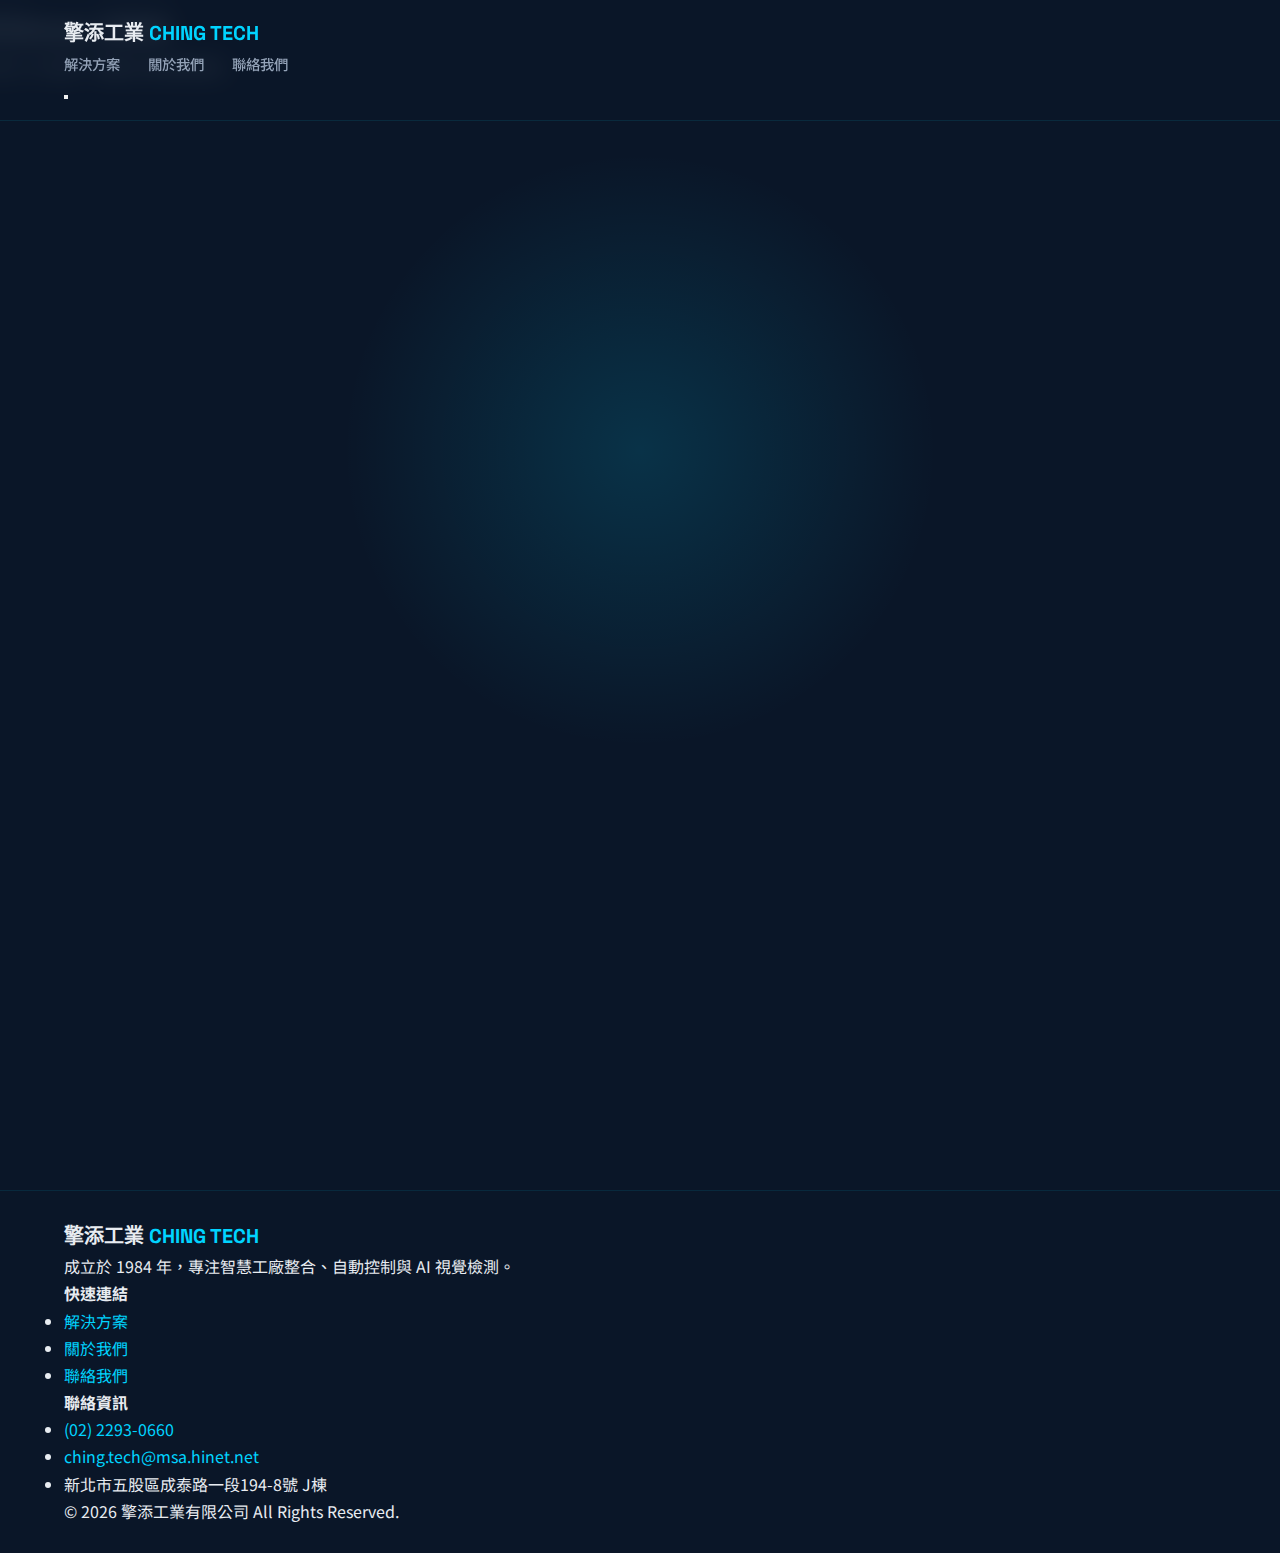
<file: about.html>
<!DOCTYPE html>
<html lang="zh-TW">
<head>
<meta charset="UTF-8">
<meta name="viewport" content="width=device-width,initial-scale=1">
<title>關於擎添 — 擎添工業 CHING TECH</title>
<link rel="preconnect" href="https://fonts.googleapis.com">
<link rel="preconnect" href="https://fonts.gstatic.com" crossorigin>
<link href="https://fonts.googleapis.com/css2?family=Inter:wght@400;500;600;700&family=Noto+Sans+TC:wght@400;500;700&family=Space+Grotesk:wght@500;700&display=swap" rel="stylesheet">
<link rel="stylesheet" href="css/style.css">
</head>
<body>

<nav class="navbar">
  <div class="container">
    <a href="index.html" class="nav-logo">擎添工業 <span>CHING TECH</span></a>
    <ul class="nav-links">
      <li><a href="solutions.html">解決方案</a></li>
      <li><a href="about.html">關於我們</a></li>
      <li><a href="contact.html">聯絡我們</a></li>
    </ul>
    <button class="nav-toggle" aria-label="選單"><span></span><span></span><span></span></button>
  </div>
</nav>

<section class="page-hero">
  <div class="hero-bg"></div>
  <div class="hero-grid"></div>
  <div class="hero-glow hero-glow-1"></div>
  <h1>Since <em style="color:var(--accent);font-style:normal">1984</em></h1>
  <p>四十年深耕，驅動台灣智慧製造</p>
</section>

<section>
  <div class="container">
    <div class="story reveal">
      <h2 style="text-align:center;margin-bottom:32px">品牌故事</h2>
      <p>擎添工業有限公司成立於1984年，提供機械及其他製造商之產業機械自動控制與自動電氣生產等客製化服務，並致力於電腦監控系統與電腦自動控制，並整合機械手臂與無人搬運系統，搭配電腦數據分析，協助客戶建立工業4.0所述之智慧工廠。</p>
    </div>
  </div>
</section>

<section>
  <div class="container">
    <div class="section-title reveal"><h2>發展歷程</h2></div>
    <div class="timeline">
      <div class="timeline-item reveal">
        <div class="timeline-dot"></div>
        <div class="timeline-content"><h3>1984</h3><p>擎添工業成立，專注產業機械自動控制</p></div>
      </div>
      <div class="timeline-item reveal">
        <div class="timeline-dot"></div>
        <div class="timeline-content"><h3>系統整合</h3><p>跨入電控系統、PLC、SCADA 整合服務</p></div>
      </div>
      <div class="timeline-item reveal">
        <div class="timeline-dot"></div>
        <div class="timeline-content"><h3>AGV 無人搬運</h3><p>導入自動導引車與智慧物流系統</p></div>
      </div>
      <div class="timeline-item reveal">
        <div class="timeline-dot"></div>
        <div class="timeline-content"><h3>MeterEye AI 視覺</h3><p>自主研發 AI 驅動的視覺檢測系統</p></div>
      </div>
      <div class="timeline-item reveal">
        <div class="timeline-dot"></div>
        <div class="timeline-content"><h3>智慧工廠</h3><p>整合六大方案，協助客戶邁向工業 4.0</p></div>
      </div>
    </div>
  </div>
</section>

<section>
  <div class="container">
    <div class="section-title reveal"><h2>核心價值</h2></div>
    <div class="values-grid">
      <div class="value-card reveal"><div class="value-icon">🎯</div><h3>精準</h3><p>精密的工程品質，確保每一個環節的可靠性</p></div>
      <div class="value-card reveal"><div class="value-icon">🧠</div><h3>智慧</h3><p>以 AI 與數據驅動，持續提升智慧化水準</p></div>
      <div class="value-card reveal"><div class="value-icon">🤝</div><h3>信賴</h3><p>四十年的專業累積，贏得客戶長期信賴</p></div>
      <div class="value-card reveal"><div class="value-icon">🚀</div><h3>前瞻</h3><p>洞察產業趨勢，引領智慧製造未來</p></div>
    </div>
  </div>
</section>

<section class="cta-banner">
  <div class="container reveal">
    <h2>想了解更多？</h2>
    <p>歡迎與我們聯絡，共同探討智慧製造的可能性</p>
    <a href="contact.html" class="btn btn-primary">聯絡我們</a>
  </div>
</section>

<footer class="footer">
  <div class="container">
    <div class="footer-grid">
      <div class="footer-brand">
        <div class="nav-logo">擎添工業 <span>CHING TECH</span></div>
        <p>成立於 1984 年，專注智慧工廠整合、自動控制與 AI 視覺檢測。</p>
      </div>
      <div><h4>快速連結</h4><ul><li><a href="solutions.html">解決方案</a></li><li><a href="about.html">關於我們</a></li><li><a href="contact.html">聯絡我們</a></li></ul></div>
      <div><h4>聯絡資訊</h4><ul><li><a href="tel:0222930660">(02) 2293-0660</a></li><li><a href="mailto:ching.tech@msa.hinet.net">ching.tech@msa.hinet.net</a></li><li>新北市五股區成泰路一段194-8號 J棟</li></ul></div>
    </div>
    <div class="footer-bottom">© 2026 擎添工業有限公司 All Rights Reserved.</div>
  </div>
</footer>
<script src="js/main.js"></script>
</body>
</html>
</file>
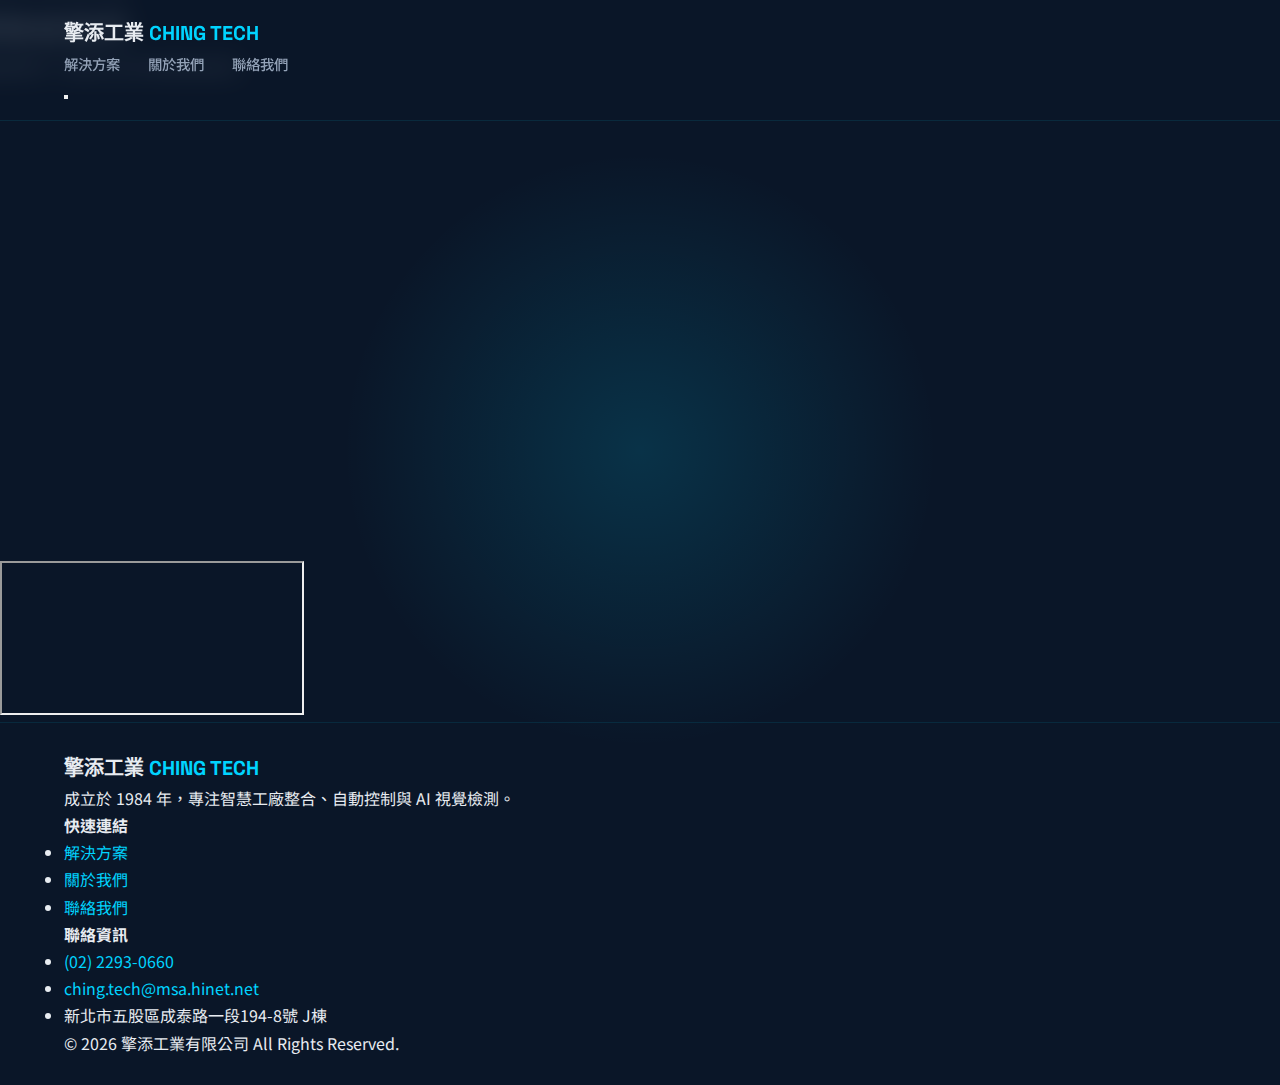
<file: contact.html>
<!DOCTYPE html>
<html lang="zh-TW">
<head>
<meta charset="UTF-8">
<meta name="viewport" content="width=device-width,initial-scale=1">
<title>聯絡我們 — 擎添工業 CHING TECH</title>
<link rel="preconnect" href="https://fonts.googleapis.com">
<link rel="preconnect" href="https://fonts.gstatic.com" crossorigin>
<link href="https://fonts.googleapis.com/css2?family=Inter:wght@400;500;600;700&family=Noto+Sans+TC:wght@400;500;700&family=Space+Grotesk:wght@500;700&display=swap" rel="stylesheet">
<link rel="stylesheet" href="css/style.css">
</head>
<body>

<nav class="navbar">
  <div class="container">
    <a href="index.html" class="nav-logo">擎添工業 <span>CHING TECH</span></a>
    <ul class="nav-links">
      <li><a href="solutions.html">解決方案</a></li>
      <li><a href="about.html">關於我們</a></li>
      <li><a href="contact.html">聯絡我們</a></li>
    </ul>
    <button class="nav-toggle" aria-label="選單"><span></span><span></span><span></span></button>
  </div>
</nav>

<section class="page-hero">
  <div class="hero-bg"></div>
  <div class="hero-grid"></div>
  <div class="hero-glow hero-glow-1"></div>
  <h1>聯絡我們</h1>
  <p>讓我們一起探討您的智慧製造需求</p>
</section>

<section>
  <div class="container">
    <div class="contact-grid">
      <div class="contact-info reveal">
        <h2>擎添工業有限公司</h2>
        <div class="info-item">
          <div class="info-icon">📍</div>
          <div><h4>地址</h4><p>新北市五股區成泰路一段194-8號 J棟</p></div>
        </div>
        <div class="info-item">
          <div class="info-icon">📞</div>
          <div><h4>電話</h4><p><a href="tel:0222930660">(02) 2293-0660</a></p></div>
        </div>
        <div class="info-item">
          <div class="info-icon">📠</div>
          <div><h4>傳真</h4><p>(02) 2293-0661</p></div>
        </div>
        <div class="info-item">
          <div class="info-icon">✉️</div>
          <div><h4>Email</h4><p><a href="mailto:ching.tech@msa.hinet.net">ching.tech@msa.hinet.net</a></p></div>
        </div>
      </div>
      <div class="contact-form reveal">
        <h2>需求諮詢</h2>
        <form action="" method="POST">
          <div class="form-group"><label for="name">姓名 *</label><input type="text" id="name" name="name" required></div>
          <div class="form-group"><label for="company">公司名稱</label><input type="text" id="company" name="company"></div>
          <div class="form-group"><label for="phone">電話</label><input type="tel" id="phone" name="phone"></div>
          <div class="form-group"><label for="email">Email *</label><input type="email" id="email" name="email" required></div>
          <div class="form-group">
            <label for="service">需求類型</label>
            <select id="service" name="service">
              <option value="">請選擇</option>
              <option>智慧工廠整合</option>
              <option>系統整合</option>
              <option>AGV 無人搬運</option>
              <option>機器手臂應用</option>
              <option>MeterEye AI 視覺</option>
              <option>MES / WMS</option>
              <option>其他</option>
            </select>
          </div>
          <div class="form-group"><label for="msg">留言</label><textarea id="msg" name="message" rows="5"></textarea></div>
          <button type="submit" class="btn btn-primary" style="width:100%">送出諮詢</button>
        </form>
      </div>
    </div>
  </div>
</section>

<section class="map-section">
  <iframe src="https://www.google.com/maps/embed?pb=!1m18!1m12!1m3!1d3614.5!2d121.4377!3d25.0833!2m3!1f0!2f0!3f0!3m2!1i1024!2i768!4f13.1!3m3!1m2!1s0x3442a7a7a7a7a7a7%3A0x0!2zMjXCsDA0JzU5LjkiTiAxMjHCsDI2JzE1LjciRQ!5e0!3m2!1szh-TW!2stw!4v1700000000000!5m2!1szh-TW!2stw" loading="lazy" referrerpolicy="no-referrer-when-downgrade"></iframe>
</section>

<footer class="footer">
  <div class="container">
    <div class="footer-grid">
      <div class="footer-brand">
        <div class="nav-logo">擎添工業 <span>CHING TECH</span></div>
        <p>成立於 1984 年，專注智慧工廠整合、自動控制與 AI 視覺檢測。</p>
      </div>
      <div><h4>快速連結</h4><ul><li><a href="solutions.html">解決方案</a></li><li><a href="about.html">關於我們</a></li><li><a href="contact.html">聯絡我們</a></li></ul></div>
      <div><h4>聯絡資訊</h4><ul><li><a href="tel:0222930660">(02) 2293-0660</a></li><li><a href="mailto:ching.tech@msa.hinet.net">ching.tech@msa.hinet.net</a></li><li>新北市五股區成泰路一段194-8號 J棟</li></ul></div>
    </div>
    <div class="footer-bottom">© 2026 擎添工業有限公司 All Rights Reserved.</div>
  </div>
</footer>
<script src="js/main.js"></script>
</body>
</html>
</file>
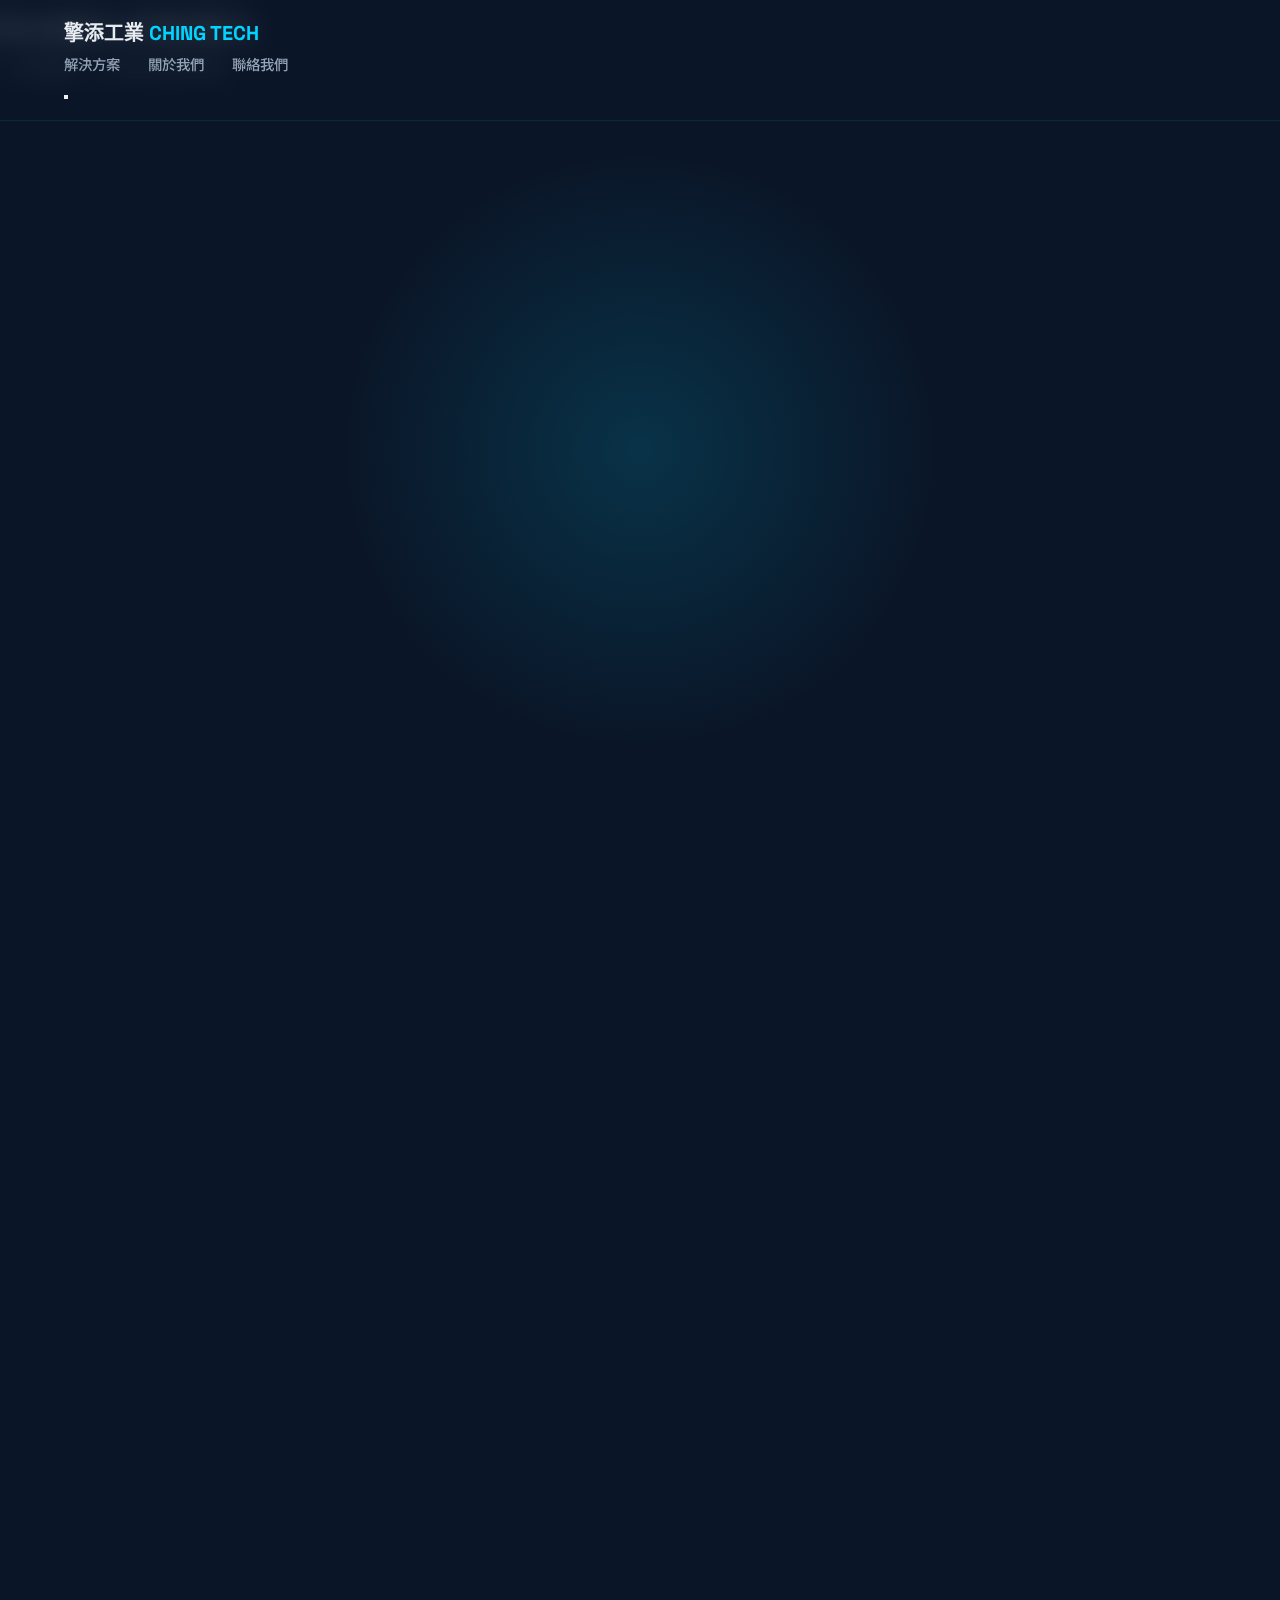
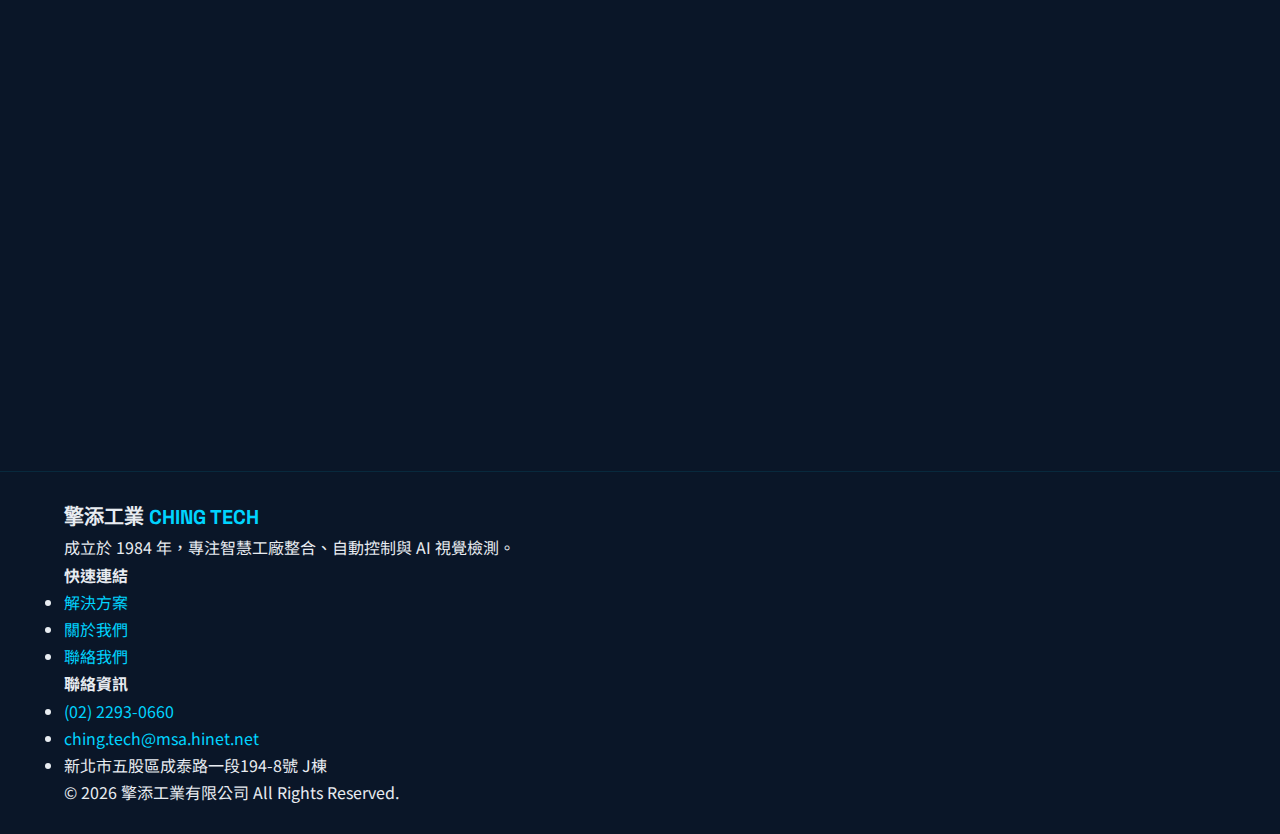
<file: solutions.html>
<!DOCTYPE html>
<html lang="zh-TW">
<head>
<meta charset="UTF-8">
<meta name="viewport" content="width=device-width,initial-scale=1">
<title>解決方案 — 擎添工業 CHING TECH</title>
<link rel="preconnect" href="https://fonts.googleapis.com">
<link rel="preconnect" href="https://fonts.gstatic.com" crossorigin>
<link href="https://fonts.googleapis.com/css2?family=Inter:wght@400;500;600;700&family=Noto+Sans+TC:wght@400;500;700&family=Space+Grotesk:wght@500;700&display=swap" rel="stylesheet">
<link rel="stylesheet" href="css/style.css">
</head>
<body>

<nav class="navbar">
  <div class="container">
    <a href="index.html" class="nav-logo">擎添工業 <span>CHING TECH</span></a>
    <ul class="nav-links">
      <li><a href="solutions.html">解決方案</a></li>
      <li><a href="about.html">關於我們</a></li>
      <li><a href="contact.html">聯絡我們</a></li>
    </ul>
    <button class="nav-toggle" aria-label="選單"><span></span><span></span><span></span></button>
  </div>
</nav>

<section class="page-hero">
  <div class="hero-bg"></div>
  <div class="hero-grid"></div>
  <div class="hero-glow hero-glow-1"></div>
  <h1>從自動化到智慧化</h1>
  <p>一站式整合，六大核心解決方案</p>
</section>

<div class="solution-detail" id="smart-factory">
  <div class="container">
    <div class="solution-img reveal">🏭</div>
    <div class="solution-info reveal">
      <h2>智慧工廠整合</h2>
      <p>以工業 4.0 為藍圖，從規劃、設計到建置，為您打造完整的智慧產線。</p>
      <ul>
        <li>整體產線規劃與動線設計</li>
        <li>設備聯網與數據採集</li>
        <li>數位雙胞胎模擬</li>
        <li>即時戰情室與可視化儀表板</li>
      </ul>
    </div>
  </div>
</div>

<div class="solution-detail" id="system-integration">
  <div class="container">
    <div class="solution-img reveal">⚡</div>
    <div class="solution-info reveal">
      <h2>系統整合</h2>
      <p>整合電控系統、PLC 程式設計與 SCADA 監控，實現高效自動化生產。</p>
      <ul>
        <li>PLC 程式設計與調試</li>
        <li>SCADA 監控系統建置</li>
        <li>電控盤設計與配線</li>
        <li>通訊協定整合（Modbus / OPC UA）</li>
      </ul>
    </div>
  </div>
</div>

<div class="solution-detail" id="agv">
  <div class="container">
    <div class="solution-img reveal">🚛</div>
    <div class="solution-info reveal">
      <h2>AGV 無人搬運</h2>
      <p>自動導引車搭配智慧調度系統，優化廠內物流與搬運效率。</p>
      <ul>
        <li>多種導航方式（磁條 / 雷射 / SLAM）</li>
        <li>智慧調度與路徑規劃</li>
        <li>與產線設備無縫對接</li>
        <li>即時監控與異常告警</li>
      </ul>
    </div>
  </div>
</div>

<div class="solution-detail" id="robot-arm">
  <div class="container">
    <div class="solution-img reveal">🤖</div>
    <div class="solution-info reveal">
      <h2>機器手臂應用</h2>
      <p>整合 KUKA 等品牌工業機器手臂，實現自動化搬運、組裝與加工。</p>
      <ul>
        <li>取放、組裝、焊接、塗膠應用</li>
        <li>機器手臂程式設計與教導</li>
        <li>末端效應器客製設計</li>
        <li>人機協作安全規劃</li>
      </ul>
    </div>
  </div>
</div>

<div class="solution-detail" id="metereye">
  <div class="container">
    <div class="solution-img reveal">👁️</div>
    <div class="solution-info reveal">
      <h2>MeterEye AI 視覺</h2>
      <p>AI 驅動的指示燈與警報燈即時偵測系統，為產線帶來智慧監控能力。</p>
      <ul>
        <li>深度學習影像辨識，準確率 99%+</li>
        <li>毫秒級即時偵測與告警</li>
        <li>支援多品牌指示燈與警報燈</li>
        <li>無縫整合 SCADA / MES 系統</li>
        <li>邊緣運算，低延遲高效能</li>
      </ul>
      <a href="contact.html" class="btn btn-primary">免費諮詢 MeterEye</a>
    </div>
  </div>
</div>

<div class="solution-detail" id="mes-wms">
  <div class="container">
    <div class="solution-img reveal">📊</div>
    <div class="solution-info reveal">
      <h2>MES / WMS</h2>
      <p>製造執行系統與倉儲管理系統，實現生產與物料的全流程數位化管理。</p>
      <ul>
        <li>生產排程與進度追蹤</li>
        <li>品質管理與 SPC 統計</li>
        <li>倉儲庫存即時管理</li>
        <li>條碼 / RFID 自動識別</li>
      </ul>
    </div>
  </div>
</div>

<section class="why-us">
  <div class="container">
    <div class="section-title reveal"><h2>為什麼選擇擎添</h2></div>
    <div class="why-grid">
      <div class="why-card reveal"><div style="font-size:2rem">🏆</div><h3>40+ 年經驗</h3><p>深耕產業自動化，累積豐富的實戰經驗</p></div>
      <div class="why-card reveal"><div style="font-size:2rem">🔧</div><h3>一站式服務</h3><p>從規劃、設計、建置到維護，全程陪伴</p></div>
      <div class="why-card reveal"><div style="font-size:2rem">🎯</div><h3>客製化方案</h3><p>依據需求量身打造，不做制式化套用</p></div>
      <div class="why-card reveal"><div style="font-size:2rem">🤝</div><h3>長期夥伴</h3><p>售後服務與技術支援，建立長期信賴關係</p></div>
    </div>
  </div>
</section>

<section class="cta-banner">
  <div class="container reveal">
    <h2>準備升級您的產線？</h2>
    <p>讓擎添工業為您量身打造智慧製造解決方案</p>
    <a href="contact.html" class="btn btn-orange">立即諮詢</a>
  </div>
</section>

<footer class="footer">
  <div class="container">
    <div class="footer-grid">
      <div class="footer-brand">
        <div class="nav-logo">擎添工業 <span>CHING TECH</span></div>
        <p>成立於 1984 年，專注智慧工廠整合、自動控制與 AI 視覺檢測。</p>
      </div>
      <div><h4>快速連結</h4><ul><li><a href="solutions.html">解決方案</a></li><li><a href="about.html">關於我們</a></li><li><a href="contact.html">聯絡我們</a></li></ul></div>
      <div><h4>聯絡資訊</h4><ul><li><a href="tel:0222930660">(02) 2293-0660</a></li><li><a href="mailto:ching.tech@msa.hinet.net">ching.tech@msa.hinet.net</a></li><li>新北市五股區成泰路一段194-8號 J棟</li></ul></div>
    </div>
    <div class="footer-bottom">© 2026 擎添工業有限公司 All Rights Reserved.</div>
  </div>
</footer>
<script src="js/main.js"></script>
</body>
</html>
</file>
<file: css/style.css>
/* === Reset & Base === */
*, *::before, *::after { margin: 0; padding: 0; box-sizing: border-box; }
html { scroll-behavior: smooth; }
body {
    font-family: 'Noto Sans TC', 'Inter', sans-serif;
    background: #0A1628;
    color: #E8ECF1;
    line-height: 1.7;
    overflow-x: hidden;
}
a { color: #00D4FF; text-decoration: none; transition: color .2s; }
a:hover { color: #fff; }
img { max-width: 100%; display: block; }
.container { max-width: 1200px; margin: 0 auto; padding: 0 24px; }

/* === Navbar === */
.navbar {
    position: fixed; top: 0; left: 0; width: 100%; z-index: 1000;
    background: rgba(10,22,40,.85); backdrop-filter: blur(12px);
    border-bottom: 1px solid rgba(0,212,255,.1);
    transition: padding .3s, background .3s;
    padding: 16px 0;
}
.navbar.scrolled { padding: 10px 0; background: rgba(10,22,40,.95); }
.nav-container {
    max-width: 1200px; margin: 0 auto; padding: 0 24px;
    display: flex; align-items: center; justify-content: space-between;
}
.nav-logo {
    font-family: 'Space Grotesk', sans-serif;
    font-size: 1.25rem; font-weight: 700; color: #E8ECF1;
}
.nav-logo span { color: #00D4FF; }
.nav-links {
    display: flex; list-style: none; gap: 28px;
}
.nav-links a {
    color: #94A3B8; font-size: .9rem; font-weight: 500;
    transition: color .2s; position: relative;
}
.nav-links a::after {
    content: ''; position: absolute; bottom: -4px; left: 0;
    width: 0; height: 2px; background: #00D4FF; transition: width .3s;
}
.nav-links a:hover, .nav-links a.active { color: #E8ECF1; }
.nav-links a:hover::after, .nav-links a.active::after { width: 100%; }
.nav-cta {
    background: #00D4FF; color: #0A1628; padding: 8px 20px;
    border-radius: 6px; font-weight: 600; font-size: .85rem;
    transition: background .2s, transform .2s;
}
.nav-cta:hover { background: #00b8e6; color: #0A1628; transform: translateY(-1px); }
.hamburger {
    display: none; flex-direction: column; gap: 5px;
    background: none; border: none; cursor: pointer; padding: 4px;
}
.hamburger span {
    width: 24px; height: 2px; background: #E8ECF1;
    transition: transform .3s, opacity .3s;
}
.hamburger.active span:nth-child(1) { transform: rotate(45deg) translate(5px,5px); }
.hamburger.active span:nth-child(2) { opacity: 0; }
.hamburger.active span:nth-child(3) { transform: rotate(-45deg) translate(5px,-5px); }

/* === Hero === */
.hero {
    position: relative; min-height: 100vh;
    display: flex; align-items: center; justify-content: center;
    text-align: center; overflow: hidden;
}
.hero-grid-bg {
    position: absolute; inset: 0;
    background-image:
        linear-gradient(rgba(0,212,255,.05) 1px, transparent 1px),
        linear-gradient(90deg, rgba(0,212,255,.05) 1px, transparent 1px);
    background-size: 60px 60px;
    animation: gridMove 20s linear infinite;
}
@keyframes gridMove { to { background-position: 60px 60px; } }
.hero-glow {
    position: absolute; top: 50%; left: 50%;
    width: 600px; height: 600px;
    background: radial-gradient(circle, rgba(0,212,255,.15) 0%, transparent 70%);
    transform: translate(-50%, -50%);
    animation: glowPulse 4s ease-in-out infinite;
}
@keyframes glowPulse { 0%,100%{opacity:.6;transform:translate(-50%,-50%) scale(1)} 50%{opacity:1;transform:translate(-50%,-50%) scale(1.15)} }

/* Corner decorations */
.hero-corner { position: absolute; width: 60px; height: 60px; }
.hero-corner::before, .hero-corner::after { content: ''; position: absolute; background: #00D4FF; }
.hero-corner--tl { top: 40px; left: 40px; }
.hero-corner--tl::before { top: 0; left: 0; width: 30px; height: 2px; }
.hero-corner--tl::after { top: 0; left: 0; width: 2px; height: 30px; }
.hero-corner--tr { top: 40px; right: 40px; }
.hero-corner--tr::before { top: 0; right: 0; width: 30px; height: 2px; }
.hero-corner--tr::after { top: 0; right: 0; width: 2px; height: 30px; }
.hero-corner--bl { bottom: 40px; left: 40px; }
.hero-corner--bl::before { bottom: 0; left: 0; width: 30px; height: 2px; }
.hero-corner--bl::after { bottom: 0; left: 0; width: 2px; height: 30px; }
.hero-corner--br { bottom: 40px; right: 40px; }
.hero-corner--br::before { bottom: 0; right: 0; width: 30px; height: 2px; }
.hero-corner--br::after { bottom: 0; right: 0; width: 2px; height: 30px; }

.hero-content { position: relative; z-index: 2; max-width: 800px; padding: 0 24px; }
.hero-sub {
    font-size: .95rem; color: #00D4FF; letter-spacing: 2px;
    margin-bottom: 16px; font-weight: 500;
}
.hero-title {
    font-size: clamp(2rem, 5vw, 3.5rem); font-weight: 900;
    line-height: 1.3; margin-bottom: 20px;
}
.highlight { color: #00D4FF; }
.hero-desc { color: #94A3B8; font-size: 1.05rem; margin-bottom: 32px; line-height: 1.8; }
.hero-buttons { display: flex; gap: 16px; justify-content: center; flex-wrap: wrap; }

/* Buttons */
.btn {
    display: inline-flex; align-items: center; gap: 8px;
    padding: 14px 32px; border-radius: 8px; font-weight: 600;
    font-size: .95rem; transition: all .3s; cursor: pointer; border: none;
}
.btn-primary { background: #00D4FF; color: #0A1628; }
.btn-primary:hover { background: #00b8e6; color: #0A1628; transform: translateY(-2px); box-shadow: 0 8px 30px rgba(0,212,255,.3); }
.btn-outline { border: 2px solid #00D4FF; color: #00D4FF; background: transparent; }
.btn-outline:hover { background: rgba(0,212,255,.1); color: #00D4FF; transform: translateY(-2px); }

/* === Sections === */
.section { padding: 100px 0; }
.section--dark { background: #111D32; }
.section-tag {
    display: inline-block; font-family: 'Space Grotesk', sans-serif;
    font-size: .8rem; font-weight: 700; color: #00D4FF;
    letter-spacing: 3px; margin-bottom: 12px;
    padding: 4px 12px; border: 1px solid rgba(0,212,255,.3);
    border-radius: 4px;
}
.section-title {
    font-size: clamp(1.6rem, 3.5vw, 2.4rem); font-weight: 900;
    margin-bottom: 12px;
}
.section-subtitle { color: #94A3B8; font-size: 1rem; max-width: 600px; }
.section-subtitle-sm { color: #00D4FF; font-family: 'Space Grotesk', sans-serif; font-size: .9rem; margin-bottom: 20px; }
.section-header { text-align: center; margin-bottom: 60px; }
.section-header .section-subtitle { margin: 0 auto; }

/* === About === */
.about-grid { display: grid; grid-template-columns: 1fr 1fr; gap: 60px; align-items: center; }
.about-text p { color: #94A3B8; margin-bottom: 16px; }
.stats-row { display: flex; gap: 40px; margin-top: 32px; }
.stat { text-align: center; }
.stat-number {
    font-family: 'Space Grotesk', sans-serif;
    font-size: 2.5rem; font-weight: 700; color: #00D4FF;
}
.stat-plus { font-family: 'Space Grotesk', sans-serif; font-size: 2rem; color: #00D4FF; }
.stat-label { display: block; font-size: .8rem; color: #94A3B8; margin-top: 4px; }

/* Placeholder Images */
.placeholder-image {
    width: 100%; aspect-ratio: 4/3; border-radius: 16px;
    background: linear-gradient(135deg, #1E293B, #0A1628);
    border: 1px solid rgba(0,212,255,.15);
    display: flex; flex-direction: column; align-items: center; justify-content: center;
    gap: 16px; color: #94A3B8;
}
.placeholder-image i { font-size: 3rem; color: #00D4FF; opacity: .5; }
.placeholder-image span { font-size: .9rem; }
.placeholder-image--agv { background: linear-gradient(135deg, #0f2238, #1a3352); }
.placeholder-image--robot { background: linear-gradient(135deg, #1a1a2e, #16213e); }
.placeholder-image--map { aspect-ratio: 4/3; background: linear-gradient(135deg, #0f2238, #162032); }

/* === Cards (Expertise) === */
.expertise-grid { display: grid; grid-template-columns: repeat(4, 1fr); gap: 24px; }
.card {
    background: #1E293B; border: 1px solid rgba(0,212,255,.1);
    border-radius: 12px; padding: 32px 24px;
    transition: transform .3s, border-color .3s, box-shadow .3s;
}
.card:hover {
    transform: translateY(-6px);
    border-color: rgba(0,212,255,.4);
    box-shadow: 0 8px 40px rgba(0,212,255,.1);
}
.card-icon {
    width: 52px; height: 52px; border-radius: 10px;
    background: rgba(0,212,255,.1); display: flex; align-items: center; justify-content: center;
    margin-bottom: 20px;
}
.card-icon i { font-size: 1.3rem; color: #00D4FF; }
.card h3 { font-size: 1.05rem; margin-bottom: 10px; }
.card p { color: #94A3B8; font-size: .88rem; }

/* === Feature (AGV / Robot) === */
.feature-grid { display: grid; grid-template-columns: 1fr 1fr; gap: 60px; align-items: center; }
.feature-grid--reverse .feature-image { order: 2; }
.feature-grid--reverse .feature-text { order: 1; }
.feature-text p { color: #94A3B8; margin-bottom: 24px; }
.feature-list { list-style: none; display: flex; flex-direction: column; gap: 20px; }
.feature-list li { display: flex; gap: 14px; align-items: flex-start; }
.feature-list i { color: #00D4FF; margin-top: 4px; font-size: 1rem; flex-shrink: 0; }
.feature-list strong { color: #E8ECF1; }
.feature-list div { color: #94A3B8; font-size: .9rem; line-height: 1.6; }

/* === Process === */
.process-zigzag { max-width: 900px; margin: 0 auto; }
.process-row { display: flex; align-items: center; justify-content: center; gap: 0; }
.process-step {
    text-align: center; padding: 24px 16px; flex: 1;
    position: relative;
}
.process-icon {
    width: 64px; height: 64px; border-radius: 50%;
    background: rgba(0,212,255,.1); border: 2px solid rgba(0,212,255,.3);
    display: flex; align-items: center; justify-content: center;
    margin: 0 auto 12px;
    transition: border-color .3s, box-shadow .3s;
}
.process-step:hover .process-icon {
    border-color: #00D4FF;
    box-shadow: 0 0 20px rgba(0,212,255,.3);
}
.process-icon i { font-size: 1.3rem; color: #00D4FF; }
.process-num {
    font-family: 'Space Grotesk', sans-serif;
    font-size: .75rem; color: #00D4FF; letter-spacing: 2px; margin-bottom: 6px;
}
.process-step h4 { font-size: .95rem; margin-bottom: 4px; }
.process-step p { font-size: .8rem; color: #94A3B8; }
.process-line-h {
    width: 40px; height: 2px; background: rgba(0,212,255,.2); flex-shrink: 0;
}
.process-line-v {
    width: 2px; height: 40px; background: rgba(0,212,255,.2);
    margin: 0 auto; margin-left: auto; margin-right: calc(100% / 6);
}

/* === Tech === */
.tech-grid { display: grid; grid-template-columns: repeat(3, 1fr); gap: 24px; margin-bottom: 40px; }
.tech-card {
    background: #1E293B; border: 1px solid rgba(0,212,255,.1);
    border-radius: 12px; padding: 40px 28px; text-align: center;
    transition: transform .3s, border-color .3s, box-shadow .3s;
}
.tech-card:hover {
    transform: translateY(-6px);
    border-color: rgba(0,212,255,.4);
    box-shadow: 0 8px 40px rgba(0,212,255,.1);
}
.tech-card-icon {
    width: 72px; height: 72px; border-radius: 50%;
    background: rgba(0,212,255,.08); display: flex; align-items: center; justify-content: center;
    margin: 0 auto 20px;
}
.tech-card-icon i { font-size: 1.8rem; color: #00D4FF; }
.tech-card h3 { font-size: 1.1rem; margin-bottom: 10px; }
.tech-card p { color: #94A3B8; font-size: .9rem; }
.tech-tags { display: flex; flex-wrap: wrap; justify-content: center; gap: 12px; }
.tag {
    padding: 8px 20px; border: 1px solid rgba(0,212,255,.2);
    border-radius: 50px; font-size: .85rem; color: #00D4FF;
    background: rgba(0,212,255,.05);
    transition: background .2s, border-color .2s;
}
.tag:hover { background: rgba(0,212,255,.15); border-color: rgba(0,212,255,.5); }

/* === Cases === */
.cases-grid { display: grid; grid-template-columns: repeat(4, 1fr); gap: 24px; }
.case-card {
    background: #1E293B; border: 1px solid rgba(0,212,255,.1);
    border-radius: 12px; overflow: hidden;
    transition: transform .3s, border-color .3s, box-shadow .3s;
}
.case-card:hover {
    transform: translateY(-6px);
    border-color: rgba(0,212,255,.4);
    box-shadow: 0 8px 40px rgba(0,212,255,.1);
}
.case-img {
    width: 100%; aspect-ratio: 1; overflow: hidden;
    display: flex; align-items: center; justify-content: center;
    background: #162032;
}
.case-img img {
    width: 100%; height: 100%; object-fit: cover;
    transition: transform .4s;
}
.case-card:hover .case-img img { transform: scale(1.08); }
.case-card h4 { padding: 16px 16px 4px; font-size: .95rem; }
.case-card p { padding: 0 16px 16px; font-size: .82rem; color: #94A3B8; }

/* === Contact === */
.contact-grid { display: grid; grid-template-columns: 1fr 1fr; gap: 60px; align-items: center; }
.contact-info p { color: #94A3B8; margin-bottom: 28px; }
.contact-list { list-style: none; display: flex; flex-direction: column; gap: 20px; margin-bottom: 32px; }
.contact-list li { display: flex; gap: 16px; align-items: flex-start; }
.contact-list i { color: #00D4FF; font-size: 1.1rem; margin-top: 4px; width: 20px; text-align: center; flex-shrink: 0; }
.contact-list div { color: #94A3B8; font-size: .9rem; line-height: 1.6; }
.contact-list strong { color: #E8ECF1; }

/* === Footer === */
.footer {
    border-top: 1px solid rgba(0,212,255,.1);
    padding: 28px 0;
}
.footer-inner { display: flex; justify-content: space-between; align-items: center; flex-wrap: wrap; gap: 16px; }
.footer-left { display: flex; align-items: center; gap: 12px; }
.footer-left strong { font-size: 1rem; }
.footer-left span { color: #94A3B8; font-size: .85rem; }
.footer-right { color: #94A3B8; font-size: .8rem; }

/* === Scroll Reveal === */
.reveal {
    opacity: 0; transform: translateY(30px);
    transition: opacity .6s ease-out, transform .6s ease-out;
}
.reveal.visible { opacity: 1; transform: translateY(0); }

/* === Responsive === */
@media (max-width: 1024px) {
    .expertise-grid { grid-template-columns: repeat(2, 1fr); }
    .cases-grid { grid-template-columns: repeat(2, 1fr); }
}
@media (max-width: 768px) {
    .nav-links, .nav-cta { display: none; }
    .nav-links.open {
        display: flex; flex-direction: column;
        position: absolute; top: 100%; left: 0; width: 100%;
        background: rgba(10,22,40,.98); padding: 20px 24px;
        border-bottom: 1px solid rgba(0,212,255,.1);
        gap: 16px;
    }
    .nav-cta.open { display: inline-block; margin: 0 24px 20px; text-align: center; }
    .hamburger { display: flex; }
    .about-grid,
    .feature-grid,
    .contact-grid { grid-template-columns: 1fr; gap: 40px; }
    .feature-grid--reverse .feature-image { order: 0; }
    .feature-grid--reverse .feature-text { order: 0; }
    .expertise-grid { grid-template-columns: 1fr; }
    .tech-grid { grid-template-columns: 1fr; }
    .cases-grid { grid-template-columns: repeat(2, 1fr); }
    .stats-row { gap: 24px; }
    .hero-corner { display: none; }
    /* Process: linear on mobile */
    .process-zigzag { display: flex; flex-direction: column; align-items: center; }
    .process-row { flex-direction: column; gap: 0; }
    .process-row--bottom { flex-direction: column-reverse; }
    .process-line-h { width: 2px; height: 30px; }
    .process-line-v { width: 2px; height: 30px; margin: 0 auto; }
    .section { padding: 60px 0; }
    .footer-inner { flex-direction: column; text-align: center; }
}
@media (max-width: 480px) {
    .cases-grid { grid-template-columns: 1fr; }
    .stats-row { flex-direction: column; gap: 20px; }
}
</file>
